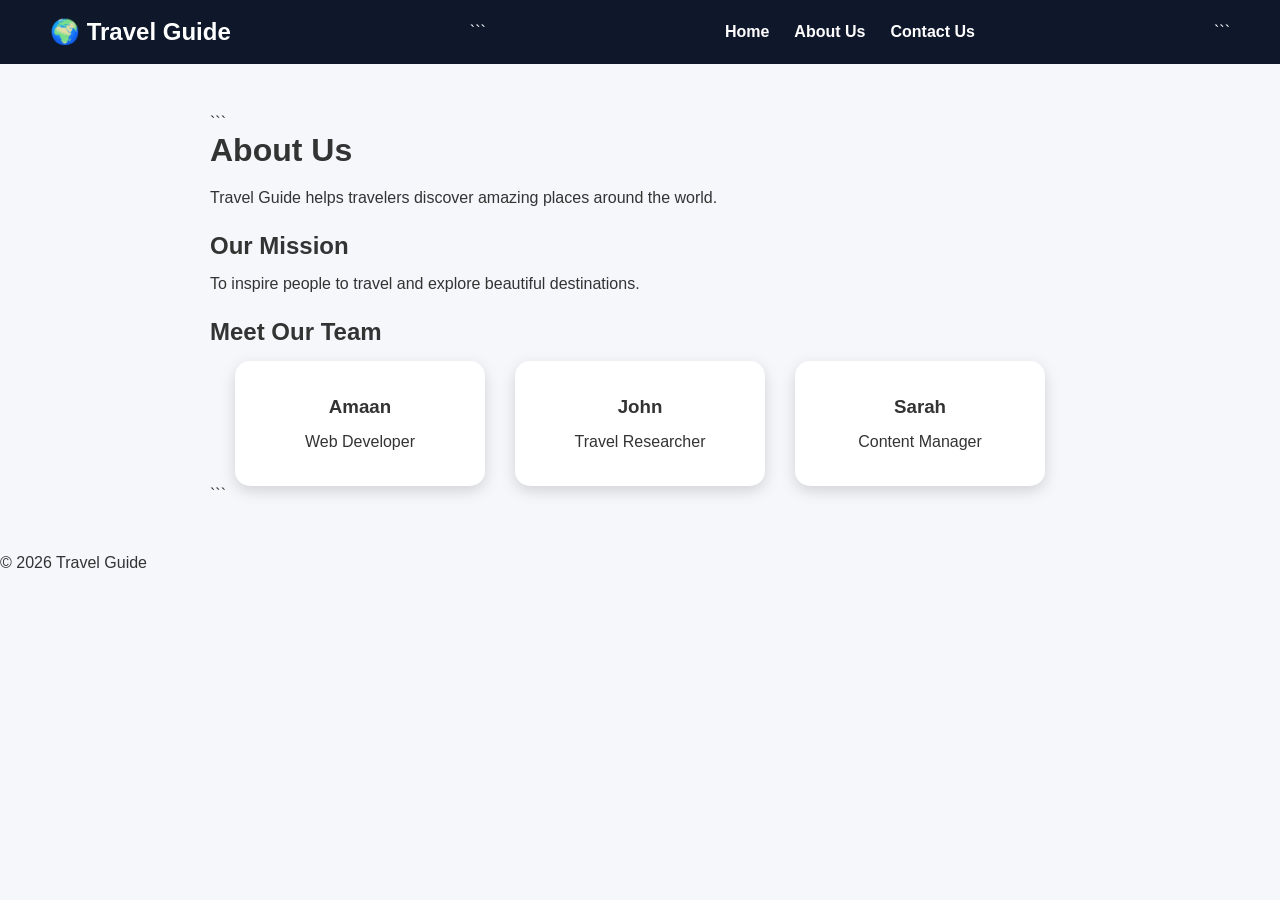
<file: about.html>
<!DOCTYPE html>

<html lang="en">
<head>
<meta charset="UTF-8">
<meta name="viewport" content="width=device-width, initial-scale=1.0">
<title>About Us</title>
<link rel="stylesheet" href="style.css">
</head>
<body>

<nav>
    <div class="logo">🌍 Travel Guide</div>

```
<ul>
    <li><a href="index.html">Home</a></li>
    <li><a href="about.html">About Us</a></li>
    <li><a href="contact.html">Contact Us</a></li>
</ul>
```

</nav>

<div class="container">

```
<h1>About Us</h1>

<p>
    Travel Guide helps travelers discover amazing places around the world.
</p>

<h2>Our Mission</h2>

<p>
    To inspire people to travel and explore beautiful destinations.
</p>

<h2>Meet Our Team</h2>

<div class="cards">

    <div class="card small-card">
        <h3>Amaan</h3>
        <p>Web Developer</p>
    </div>

    <div class="card small-card">
        <h3>John</h3>
        <p>Travel Researcher</p>
    </div>

    <div class="card small-card">
        <h3>Sarah</h3>
        <p>Content Manager</p>
    </div>

</div>
```

</div>

<footer>
    <p>© 2026 Travel Guide</p>
</footer>

</body>
</html>
</file>
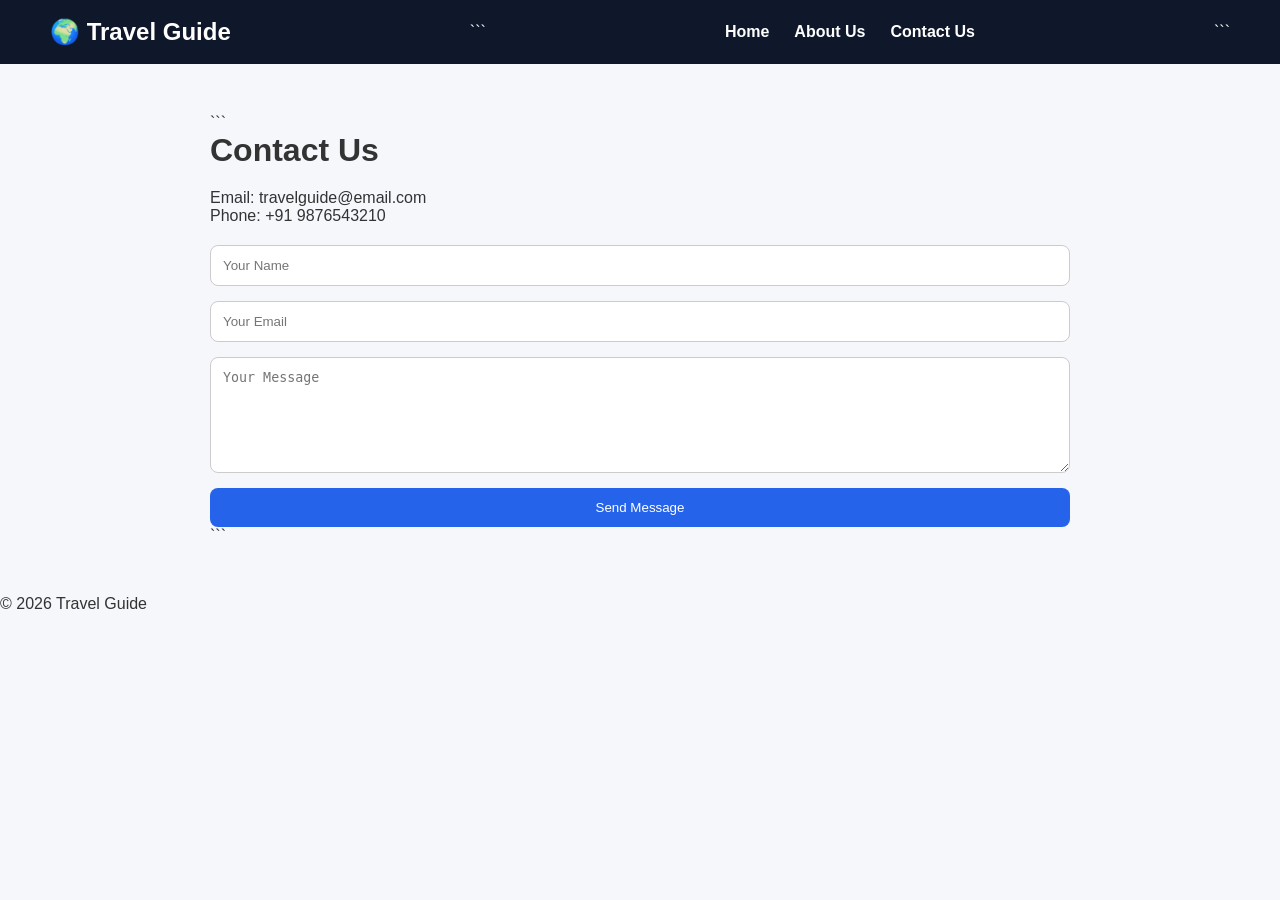
<file: contact.html>
<!DOCTYPE html>

<html lang="en">
<head>
<meta charset="UTF-8">
<meta name="viewport" content="width=device-width, initial-scale=1.0">
<title>Contact Us</title>
<link rel="stylesheet" href="style.css">
</head>
<body>

<nav>
    <div class="logo">🌍 Travel Guide</div>

```
<ul>
    <li><a href="index.html">Home</a></li>
    <li><a href="about.html">About Us</a></li>
    <li><a href="contact.html">Contact Us</a></li>
</ul>
```

</nav>

<div class="container">

```
<h1>Contact Us</h1>

<p>Email: travelguide@email.com</p>
<p>Phone: +91 9876543210</p>

<form>
    <input type="text" placeholder="Your Name" required>

    <input type="email"
           placeholder="Your Email"
           required>

    <textarea rows="6"
              placeholder="Your Message"></textarea>

    <button type="submit">Send Message</button>
</form>
```

</div>

<footer>
    <p>© 2026 Travel Guide</p>
</footer>

</body>
</html>
</file>
<file: style.css>
*{
margin:0;
padding:0;
box-sizing:border-box;
}

body{
font-family:Arial, sans-serif;
background:#f5f7fa;
color:#333;
}

nav{
background:#0f172a;
color:white;
display:flex;
justify-content:space-between;
align-items:center;
padding:18px 50px;
}

.logo{
font-size:24px;
font-weight:bold;
}

nav ul{
display:flex;
list-style:none;
gap:25px;
}

nav a{
color:white;
text-decoration:none;
font-weight:bold;
}

.hero{
text-align:center;
padding:100px 20px;
background:linear-gradient(rgba(0,0,0,.4),
rgba(0,0,0,.4)),
url("https://images.unsplash.com/photo-1507525428034-b723cf961d3e");
background-size:cover;
background-position:center;
color:white;
}

.hero h1{
font-size:50px;
margin-bottom:15px;
}

.hero p{
font-size:20px;
}

section{
padding:50px;
}

section h2{
text-align:center;
margin-bottom:30px;
}

.cards{
display:flex;
justify-content:center;
gap:30px;
flex-wrap:wrap;
}

.card{
background:white;
width:350px;
border-radius:15px;
overflow:hidden;
box-shadow:0 5px 15px rgba(0,0,0,0.15);
transition:.3s;
}

.card:hover{
transform:translateY(-8px);
}

.card img{
width:100%;
height:220px;
object-fit:cover;
}

.card h3{
padding:15px;
}

.card p{
padding:0 15px 15px;
}

.container{
max-width:900px;
margin:auto;
padding:50px 20px;
}

.container h1{
margin-bottom:20px;
}

.container h2{
margin:25px 0 15px;
}

.small-card{
width:250px;
text-align:center;
padding:20px;
}

form{
margin-top:20px;
display:flex;
flex-direction:column;
gap:15px;
}

input,
textarea{
padding:12px;
border:1px solid #ccc;
border-radius:8px;
}

button{
background:#2563eb;
color:white;
border:none;
padding:12px;
border-radius:8px;
cursor:pointer;
}

button:hover

footer{
background:#0f172a;
color:white;
text-align:center;
padding:20px;
margin-top:40px;
}
.intro{
    max-width:900px;
    margin:40px auto;
    text-align:center;
    padding:0 20px;
}

.intro h2{
    color:#0f172a;
    margin-bottom:15px;
}

.intro p{
    font-size:18px;
    line-height:1.7;
    color:#555;
}
</file>
